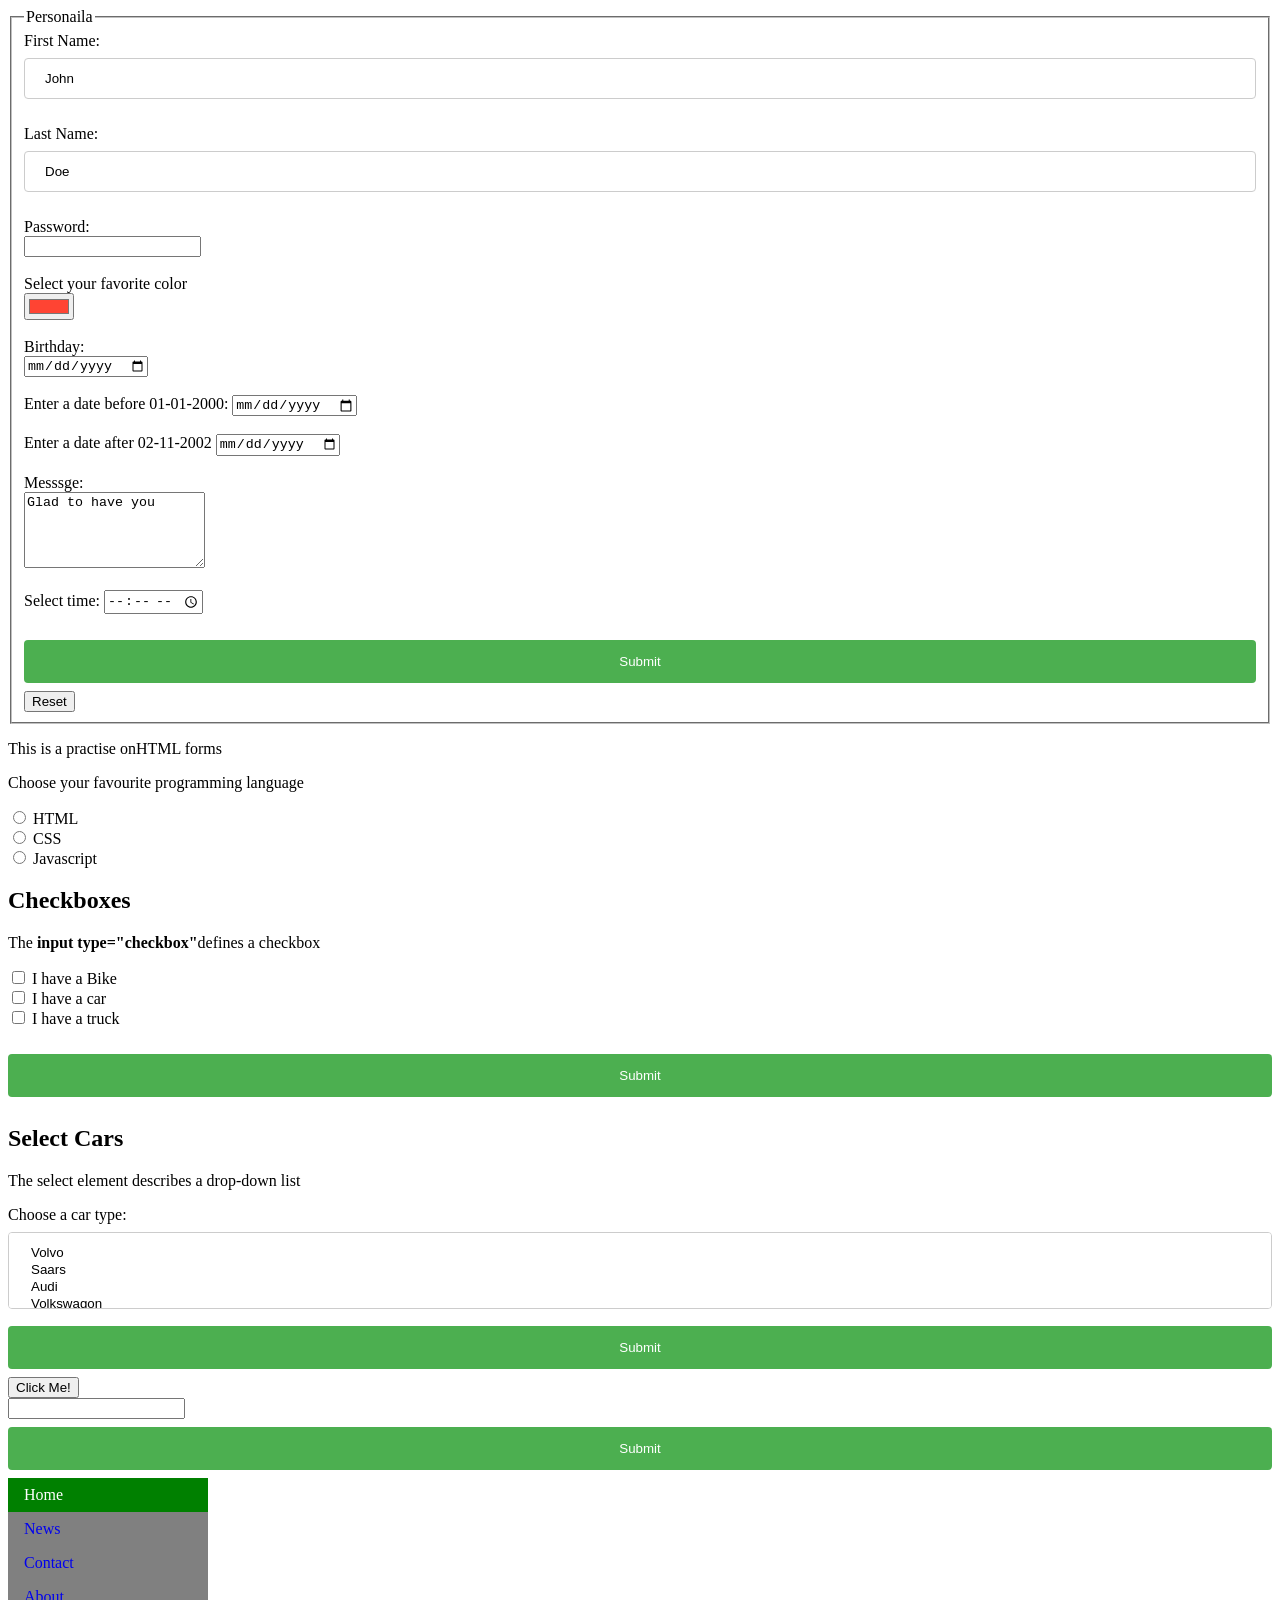
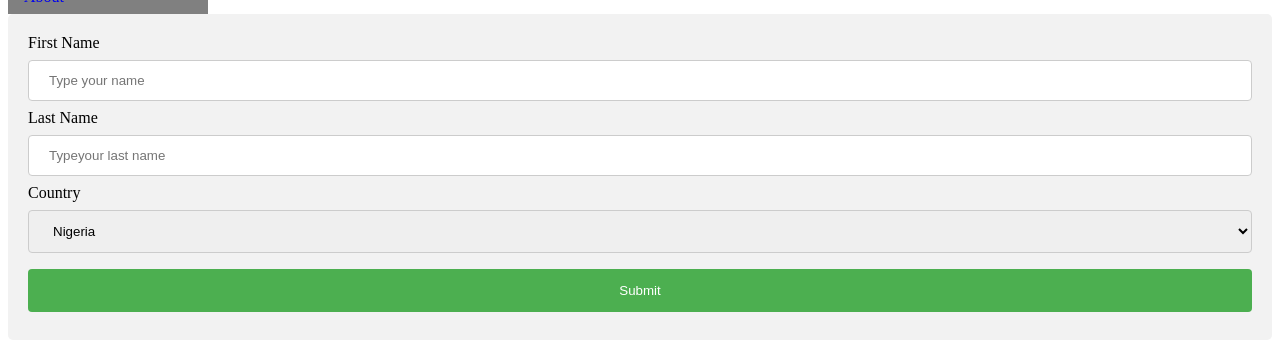
<file: anotherprac.html>
<!DOCTYPE html>
<html>
    <head>
        <title>ANothee practice</title>
        <link rel="stylesheet" href="./css/anothprac.css">
    </head>
    <body>
    
        <form>
    
            <fieldset>
                <legend>Personaila</legend>
            <label for="fmane">First Name:</label><br>
            <input type="text" id="fname" name="fname" value="John" required><br><br>
            <label for="lname">Last Name:</label><br>
            <input type="text" id="lname" name="lname" value="Doe"><br><br>
            <label for="password">Password:</label><br>
            <input type="password" id="pwd" name="pwd"><br><br>
            <label for="fav_color">Select your favorite color</label><br>
            <input type="color" id="fav_color" name="fav_color" value="#ff4433"><br><br>
            <label for="birthday">Birthday:</label><br>
            <input type="date" id="birthday" name="birthday"><br><br>
            <label for="datemax">Enter a date before 01-01-2000:</label>
            <input type="date" id="datemax" name="datemax"><br><br>
            <label for="datemin">Enter a date after 02-11-2002</label>
            <input type="date" id="datemin" name="datemin"><br><br>
            <label for="message">Messsge:</label><br>
            <textarea name="message" style="width: 2oopx; height: 70px;">Glad to have you</textarea><br><br>
            <label for="appt">Select time:</label>
            <input type="time" id="appt" name="appt"><br><br>
            <input type="submit" id="submit">
            <input type="reset"> 
        </fieldset>
    
        </form>
    </div>

        <p>This is a practise onHTML forms</p>

        <p>Choose your favourite programming language</p>

        <form>
            <input type="radio" id="HTML" name="fav_language" value="HTML">
            <label for="HTML">HTML</label><br>
            <input type="radio" id="CSS" name="fav_language" value="CSS">
            <label for="CSS">CSS</label><br>
            <input type="radio" id="javascript" name="fav_language" value="javascript">
            <label for="javascript">Javascript</label><br>
        </form>

        <h2> Checkboxes</h2>
        <p>The <strong>input type="checkbox"</strong>defines a checkbox</p>
        <form>
            <input type="checkbox" id="vehicle1" name="vehicle1" value="Bike">
            <label for="vehicle1">I have a Bike</label><br>
            <input type="checkbox"id="vehicle2" name="vehicle2" value="Car">
            <label for="vehicle2">I have a car</label><br>
            <input type="checkbox" id="vehicle3" name="vehicle3" value="Truck">
            <label for="vehicle3">I have a truck</label><br><br>
            <input type="Submit" value="Submit">
        </form>

        <h2>Select Cars</h2>
        <p>The select element describes a drop-down list</p>
        <form>
            <label for="cars">Choose a car type:</label>
            <select id="cars" name="cars" size="3" multiple>
                <option value="volvo">Volvo</option>
                <option value="Saars">Saars</option>
                <option value="Audi">Audi</option>
                <option value="Volkswagon">Volkswagon</option>
            </select>
            <input type="submit" id="submit">
            
        </form>
        
        <button type="button" onclick="alert('Hello World!')">Click Me!</button>

        <form>
            <input list="browsers" name="browser">
            <datalist id="browsers">
                <option value="Chrome">
                <option value="Mozilla">
                <option value="Internet Explorer">
                <option value="Phoneix">
            </datalist>
            <input type="submit">
        </form>

       <ul>
           <li><a class="active" href="#home">Home</a></li>
           <li><a href="#news">News</a></li>
           <li><a href="#contact">Contact</a></li>
           <li><a href="#about">About</a></li>
       </ul>

       <div>
           <form>
               <label for="fname">First Name</label>
               <input type="text" name="first name" id="fnmae" placeholder="Type your name">
               <label for="lname">Last Name</label>
               <input type="text" name="last name"id="lname"placeholder="Typeyour last name">
               <label for="country">Country</label>
               <select id="country" name="country">
                   <option value="nigeria">Nigeria</option>
                   <option value="australia">Australia</option>
                   <option value="Niger">Niger</option>
                   <option value="USA">USA</option>
               </select>
               <input type="submit" value="Submit">
           </form>
       </div>
    </body>
</html>
</file>
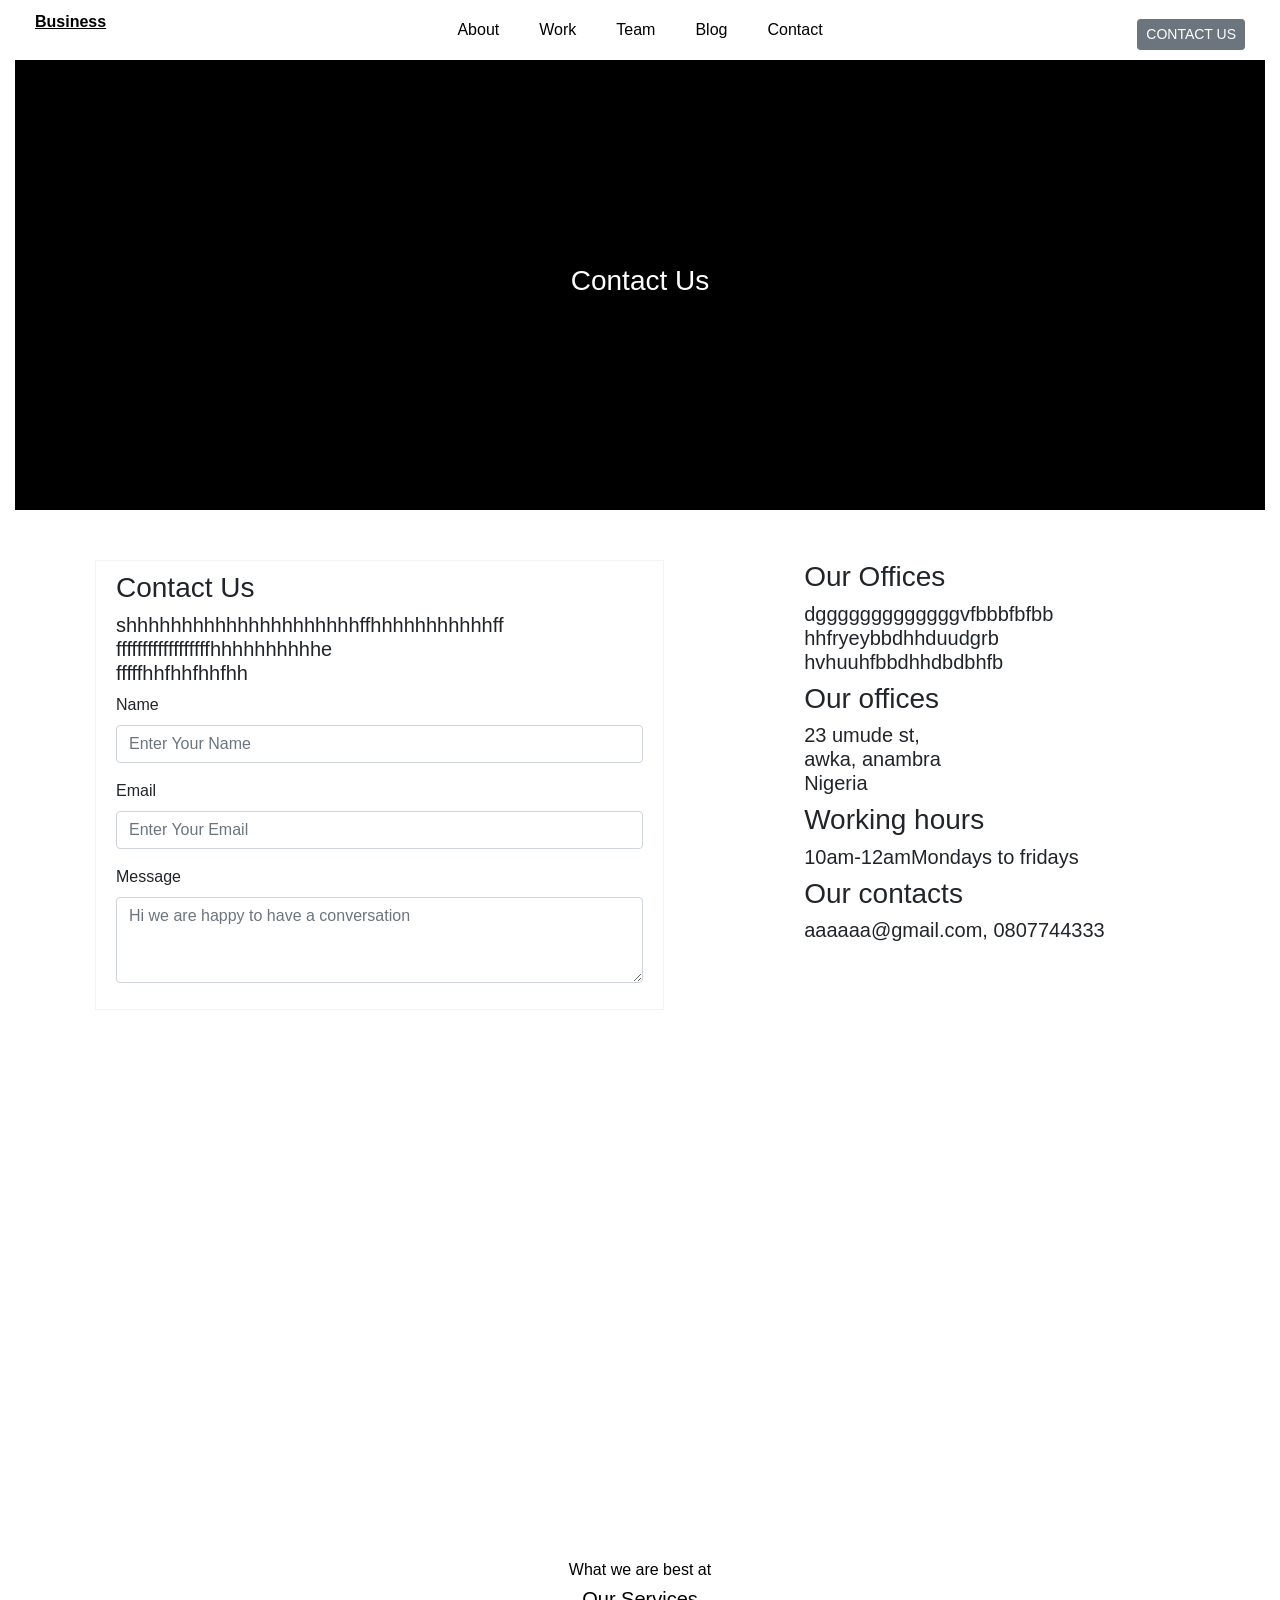
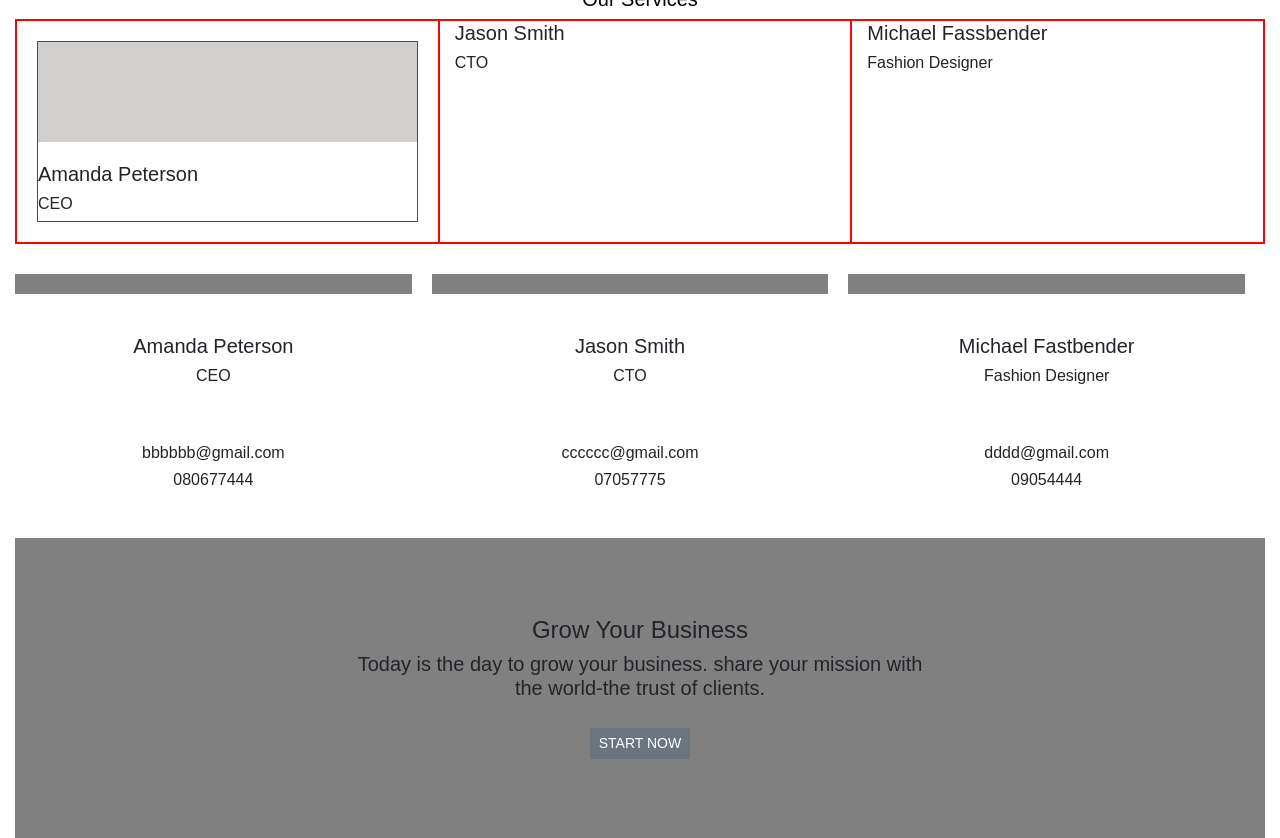
<file: business cont 2.html>
<!doctype html>
<html lang="en">
  <head>
    <!-- Required meta tags -->
    <meta charset="utf-8">
    <meta name="viewport" content="width=device-width, initial-scale=1, shrink-to-fit=no">

    <!-- Bootstrap CSS -->
    <link rel="stylesheet" href="https://cdn.jsdelivr.net/npm/bootstrap@4.6.0/dist/css/bootstrap.min.css" integrity="sha384-B0vP5xmATw1+K9KRQjQERJvTumQW0nPEzvF6L/Z6nronJ3oUOFUFpCjEUQouq2+l" crossorigin="anonymous">

    <title>Business Contact page</title>
    <link rel="stylesheet" href="./css/Style3.css">
  </head>
  <body>
    <div class="container-fluid">
        <div class="nav_container">
            <div class="left-box">
                <p>Business</p>
            </div>
            <div class="box1">
                <div>About</div>
                <div>Work</div>
                <div>Team</div>
                <div>Blog</div>
                <div>Contact</div>
            </div>
            <div class="right-box">
                <button class="btn btn-secondary btn-sm">CONTACT US</button>
            </div>
        </div>
        <div class="banner"></div>
            <div class="content">
                <h3>Contact Us</h3>
            </div>
            <div class="content-buttom"></div>
            <div class="container-fluid">
                    <div class="row">
                      <div class="col-7 write_up">
                          <div class="contact1">
                        <h3>Contact Us</h3>
                        <h5>shhhhhhhhhhhhhhhhhhhhhffhhhhhhhhhhhff<br>ffffffffffffffffffhhhhhhhhhhe<br>fffffhhfhhfhhfhh</h5>
                        <form>
                                <div class="form-group">
                                  <label for="formGroupExampleInput">Name</label>
                                  <input type="text" class="form-control" id="formGroupExampleInput" placeholder="Enter Your Name">
                                </div>
                                <div class="form-group">
                                  <label for="formGroupExampleInput2">Email</label>
                                  <input type="text" class="form-control" id="formGroupExampleInput2" placeholder="Enter Your Email">
                                </div>
                            
                            <div class="form-group">
                              <label for="exampleFormControlTextarea1">Message</label>
                              <textarea class="form-control" id="exampleFormControlTextarea1" placeholder="Hi we are happy to have a conversation"rows="3"></textarea>
                            </div>
                              </form>
                    </div>
                    
                      </div>

                <div class="col-5 write_up2">
                        <h3>Our Offices</h3>
                        <h5>dgggggggggggggvfbbbfbfbb<br>hhfryeybbdhhduudgrb<br>hvhuuhfbbdhhdbdbhfb</h5>
                        <h3>Our offices</h3>
                        <h5>23 umude st,<br>awka, anambra<br>Nigeria</h5>
                        <h3>Working hours</h3>
                        <h5>10am-12amMondays to fridays</h5>
                        <h3>Our contacts</h3>
                        <h5>aaaaaa@gmail.com, 0807744333</h5>
                      </div>
                    </div>
                    <div class="content2">
                        <h3>location is New Haven</h3>
                    </div>
                    <div class="content3">
                        <h6>What we are best at</h6>
                        <h5>Our Services</h5>
                    </div>
                    <div class="row" style="border: 1px solid red;">
                        <div class="col pad_1" style="border: 1px solid red;">
                            <div class="services_card">
                                <div class="services_card_head"></div>
                                <h5>Amanda Peterson</h5>
                                <h6>CEO</h6>
                            </div>
                        </div>
                        
                        <div class="col" style="border: 1px solid red;">
                            <h5>Jason Smith</h5>
                            <h6>CTO</h6>
                        </div>

                        <div class="col" style="border: 1px solid red;">
                            <h5>Michael Fassbender</h5>
                            <h6>Fashion Designer</h6>
                        </div>
                    </div>
                    <div class="row">
                            <div class="col pad-1 g1"></div>
                            
                            <div class="col pad-2 g2"></div>

                            <div class="col pad-3 g3"></div>
                     </div>
                     <div class="row">
                            <div class="col pad-1">
                                <h5>Amanda Peterson</h5>
                                <h6>CEO</h6>
                            </div>
                            
                            <div class="col pad-2">
                                <h5>Jason Smith</h5>
                                <h6>CTO</h6>
                            </div>

                            <div class="col pad-3">
                                <h5>Michael Fastbender</h5>
                                <h6>Fashion Designer</h6>
                            </div>
                     </div>
                     <div class="row">
                            <div class="col pad-1">
                                <h6>bbbbbb@gmail.com</h6>
                                <h6>080677444</h6>
                            </div>
                            
                            <div class="col pad-2">
                                <h6>cccccc@gmail.com</h6>
                                <h6>07057775</h6>
                            </div>

                            <div class="col pad-3">
                                <h6>dddd@gmail.com</h6>
                                <h6>09054444</h6>
                            </div>
                     </div>

                     
                     
                    
                         
                     </div>
                     <div class="content3_final">
                         <h4>Grow Your Business</h4>
                         <h5>Today is the day to grow your business. share your mission with<br> the world-the trust of clients.</h5>
                         <button class="btn btn-secondary btn-sm down">START NOW</button>
                     </div>
            </div>
    </div>

    <!-- Optional JavaScript; choose one of the two! -->

    <!-- Option 1: jQuery and Bootstrap Bundle (includes Popper) -->
    <script src="https://code.jquery.com/jquery-3.5.1.slim.min.js" integrity="sha384-DfXdz2htPH0lsSSs5nCTpuj/zy4C+OGpamoFVy38MVBnE+IbbVYUew+OrCXaRkfj" crossorigin="anonymous"></script>
    <script src="https://cdn.jsdelivr.net/npm/bootstrap@4.6.0/dist/js/bootstrap.bundle.min.js" integrity="sha384-Piv4xVNRyMGpqkS2by6br4gNJ7DXjqk09RmUpJ8jgGtD7zP9yug3goQfGII0yAns" crossorigin="anonymous"></script>

    <!-- Option 2: Separate Popper and Bootstrap JS -->
    <!--
    <script src="https://code.jquery.com/jquery-3.5.1.slim.min.js" integrity="sha384-DfXdz2htPH0lsSSs5nCTpuj/zy4C+OGpamoFVy38MVBnE+IbbVYUew+OrCXaRkfj" crossorigin="anonymous"></script>
    <script src="https://cdn.jsdelivr.net/npm/popper.js@1.16.1/dist/umd/popper.min.js" integrity="sha384-9/reFTGAW83EW2RDu2S0VKaIzap3H66lZH81PoYlFhbGU+6BZp6G7niu735Sk7lN" crossorigin="anonymous"></script>
    <script src="https://cdn.jsdelivr.net/npm/bootstrap@4.6.0/dist/js/bootstrap.min.js" integrity="sha384-+YQ4JLhjyBLPDQt//I+STsc9iw4uQqACwlvpslubQzn4u2UU2UFM80nGisd026JF" crossorigin="anonymous"></script>
    -->
  </body>
</html>
</file>
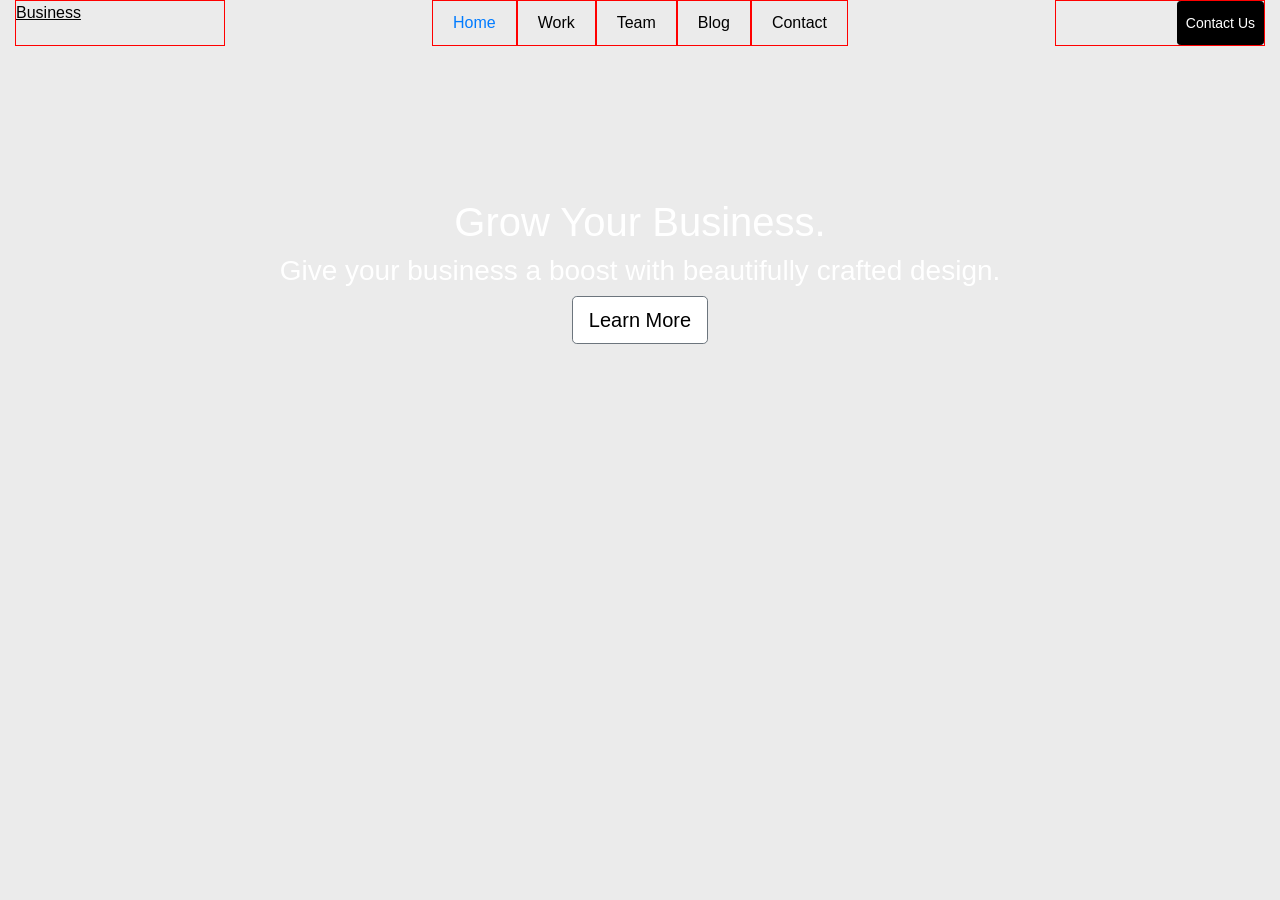
<file: index_copy.html>
<!doctype html>
<html lang="en">
  <head>
    <!-- Required meta tags -->
    <meta charset="utf-8">
    <meta name="viewport" content="width=device-width, initial-scale=1, shrink-to-fit=no">

    <!-- Bootstrap CSS -->
    <link rel="stylesheet" href="https://cdn.jsdelivr.net/npm/bootstrap@4.6.0/dist/css/bootstrap.min.css" integrity="sha384-B0vP5xmATw1+K9KRQjQERJvTumQW0nPEzvF6L/Z6nronJ3oUOFUFpCjEUQouq2+l" crossorigin="anonymous">
    <link rel="stylesheet" href="./css/styles.css">
    <title>Business Startup</title>
  </head>
  <body>
    <div class="container-fluid">
        <div class="nav_container">
            <div class="left-box">
                <p>Business</p>
            </div>
            <div class="box1">
                <div>
                    <a href="#">Home</a>
                </div>
                <div>Work</div>
                <div>Team</div>
                <div>Blog</div>
                <div>Contact</div>
                
            </div>
            <div class="right-box">
                <button class="btn btn-info btn-sm">
                    Contact Us
                </button>
            </div>
        </div>

        <div class="banner">
            
            <div class="content">
                <h1>Grow Your Business.</h1>
                <h3>Give your business a boost with beautifully crafted design.</h3>
                <button class="btn btn-secondary btn-lg">Learn More</button>
            </div>

        </div>
        
    </div>
                <!-- <nav class="navbar navbar-expand-lg navbar-light bg-light">
                  <a class="navbar-brand" href="#">Business</a>
                        <button class="navbar-toggler" type="button" data-toggle="collapse" data-target="#navbarSupportedContent" aria-controls="navbarSupportedContent" aria-expanded="false" aria-label="Toggle navigation">
                          <span class="navbar-toggler-icon"></span>
                        </button>
                      
                        <div class="collapse navbar-collapse" id="navbarSupportedContent">
                          <ul class="navbar-nav mr-auto">
                            <li class="nav-item active">
                              <a class="nav-link" href="#">About <span class="sr-only">(current)</span></a>
                            </li>
                            <li class="nav-item">
                              <a class="nav-link" href="#">Work</a>
                            </li>
                            <li class="nav-item">
                                    <a class="nav-link" href="#">Team</a>
                                  </li>
                                  <li class="nav-item">
                                        <a class="nav-link" href="#">Blog</a>
                                      </li>
                                      <li class="nav-item">
                                            <a class="nav-link" href="#">Contact</a>
                                          </li>
                          </ul>
                          <form class="form-inline my-2 my-lg-0">
                            <button class="btn btn-outline-success my-2 my-sm-0" type="submit">Contact Us</button>
                          </form>
                        </div>
                      </nav> -->


      <!-- <div class="container">
          <div class="row">
              <div class="col-lg-12">
                  <div class="content">
                        <h1>Grow Your Business.</h1>
                        <h3>Give your business a boost with beautifully crafted design.</h3>
                        <button class="btn btn-secondary btn-lg">Learn More</button>
                  </div>
              </div>
          </div>
      </div> -->
      
    
    <!-- Optional JavaScript; choose one of the two! -->

    <!-- Option 1: jQuery and Bootstrap Bundle (includes Popper) -->
    <script src="https://code.jquery.com/jquery-3.5.1.slim.min.js" integrity="sha384-DfXdz2htPH0lsSSs5nCTpuj/zy4C+OGpamoFVy38MVBnE+IbbVYUew+OrCXaRkfj" crossorigin="anonymous"></script>
    <script src="https://cdn.jsdelivr.net/npm/bootstrap@4.6.0/dist/js/bootstrap.bundle.min.js" integrity="sha384-Piv4xVNRyMGpqkS2by6br4gNJ7DXjqk09RmUpJ8jgGtD7zP9yug3goQfGII0yAns" crossorigin="anonymous"></script>

    <!-- Option 2: Separate Popper and Bootstrap JS -->
    <!--
    <script src="https://code.jquery.com/jquery-3.5.1.slim.min.js" integrity="sha384-DfXdz2htPH0lsSSs5nCTpuj/zy4C+OGpamoFVy38MVBnE+IbbVYUew+OrCXaRkfj" crossorigin="anonymous"></script>
    <script src="https://cdn.jsdelivr.net/npm/popper.js@1.16.1/dist/umd/popper.min.js" integrity="sha384-9/reFTGAW83EW2RDu2S0VKaIzap3H66lZH81PoYlFhbGU+6BZp6G7niu735Sk7lN" crossorigin="anonymous"></script>
    <script src="https://cdn.jsdelivr.net/npm/bootstrap@4.6.0/dist/js/bootstrap.min.js" integrity="sha384-+YQ4JLhjyBLPDQt//I+STsc9iw4uQqACwlvpslubQzn4u2UU2UFM80nGisd026JF" crossorigin="anonymous"></script>
    -->
  </body>
</html>
</file>
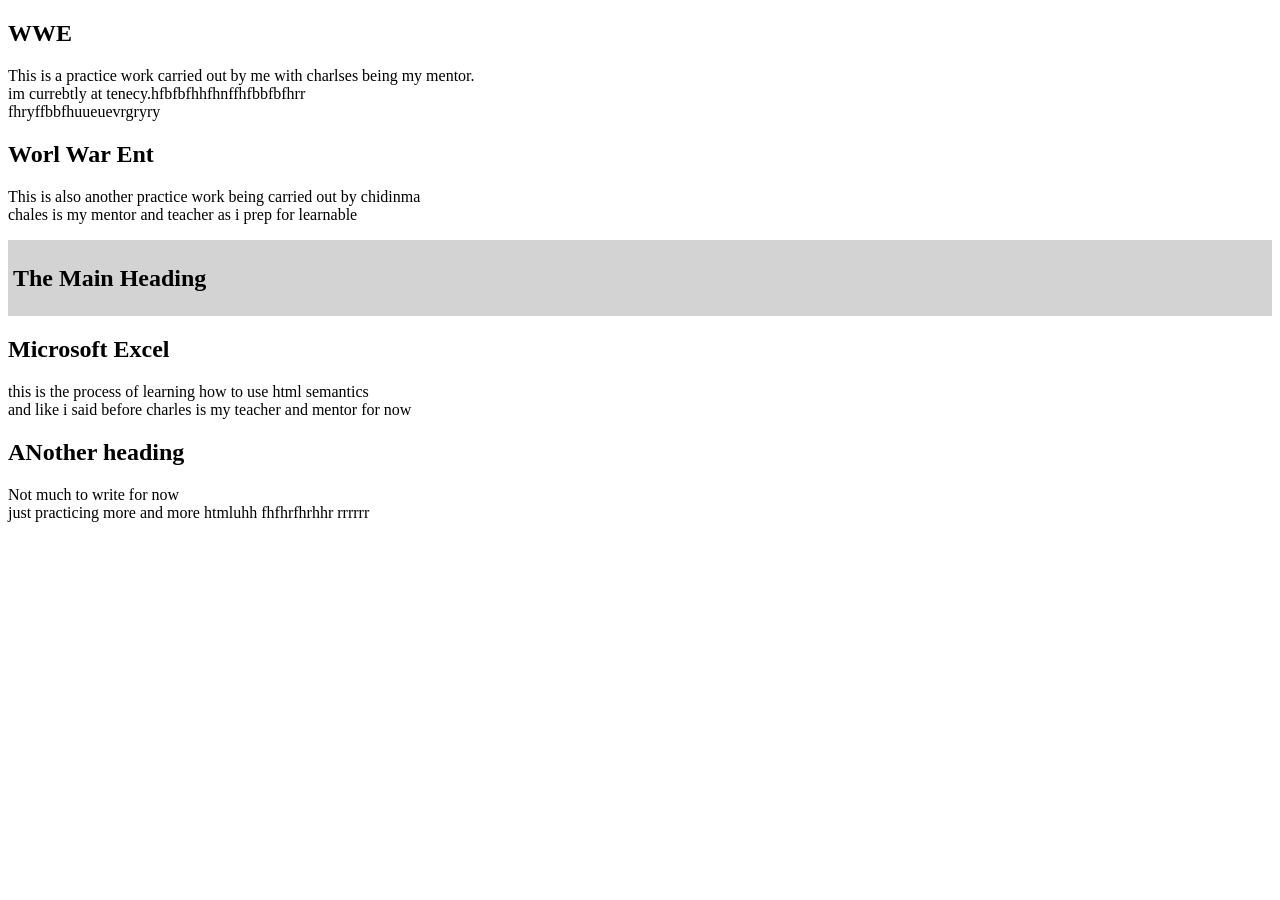
<file: Semantics.html>
<!DOCTYPE html>
<html>
<head>
    <style>
        .all-browser{
            margin: 0%;
            padding: 5px;
            background-color: lightgray; 
        }
         .browser br{
            margin: 10px;
            padding: 5px;
            background-color: white;
        }
    
        </style>
    <title>Semantics practice</title>
    

</head>
<body>
    
    <section>
        <h1>WWE</h1>
        <p>This is a practice work carried out by me with charlses being my mentor.<br> im currebtly at tenecy.hfbfbfhhfhnffhfbbfbfhrr<br>fhryffbbfhuueuevrgryry</p>
    </section>
    <section>
        <h1>Worl War Ent</h1>
        <p>This is also another practice work being carried out by chidinma<br>chales is my mentor and teacher as i prep for learnable</p>

    </section>
    <article class="all-browser">
        <h1>The Main Heading</h1>
    </article>
    <article class="browser">
        <h1 class="br">Microsoft Excel</h1>
        <p>this is the process of learning how to use html semantics<br>and like i said before charles is my teacher and mentor for now</p>
    </article>
    <article>
        <h1>ANother heading</h1>
        <p>Not much to write for now<br>just practicing more and more htmluhh fhfhrfhrhhr rrrrrr</p>
    </article>
</body>
</html>
</file>
<file: css/anothprac.css>
body{
    background-color:white
    
}
ul{
    list-style-type: none;
    margin: 0%; padding: 0%;width: 200px;background-color:pink;
}
li a{
    display: block; padding: 8px 16px; background-color:gray;text-decoration: none;
}
li a:hover{
    background-color:#555;color:white;
}
.active{
    background-color: green;color: white;
}
a:hover:not(.active){
    background-color:#555; color:white;
}
input[type="text"], select{
    width: 100%; padding: 12px 20px;margin:8px 0px; border:1px solid #ccc; display:inline-block; border-radius: 4px;box-sizing: border-box;
} 
input[type=submit]{
    width:100%; padding:14px 20px;margin:8px 0px; border-radius:4px;background-color: #4CAF50;color:white;border:none;cursor:pointer;
}
input[type=submit]:hover{
    background-color:  #45a049;
}
div{
    background-color:#f2f2f2; padding:20px; border-radius: 5px;
}
</file>
<file: css/Style3.css>
body{
    background:rgba(255,255,255);
}
.nav_container{
    display:flex; flex-direction: row; color:black;
}
.left-box{
    display:flex; align-items: flex-start; flex:2;justify-content: flex-start; color:black;
    /* border: 1px solid red;  */
    padding: 10px 20px;
}
.left-box p{
    text-decoration: underline; font-weight: bold;
}
.right-box{
    display:flex; align-items: flex-end; flex: 2;justify-content: flex-end;
    /* border: 1px solid red; */
    color:black; padding: 10px 20px;
}
.box1{
    display: flex; flex-direction: row; align-items: center; flex:4;justify-content: center; color:black; 
}
.box1 div{
    /* border: 1px solid red;  */
    padding: 10px 20px;
}
.content{
    background:black; 
    display: flex;flex-direction: column; align-items: center; justify-content: center; text-align: center; color:white;height: 450px;
}
.banner{
    width: 100%; 
}
.write_up{
    padding: 10px 60px; 
    /* text-transform: uppercase; */
}
.write_up2{
    padding: 10px 60px;
}
.content-buttom{
    margin-bottom: 40px;
}
.contact1{
    border: 1px solid rgb(245, 243, 243);margin-left:20px;margin-right:20px;padding: 10px 20px;
}
.content2{
    display: flex; flex-direction: column;align-items: center;justify-content: center;color: white; margin-top: 50px;
    background:url('https://images.unsplash.com/photo-1523443571261-671bddef4ecd?ixid=MnwxMjA3fDB8MHxwaG90by1wYWdlfHx8fGVufDB8fHx8&ixlib=rb-1.2.1&auto=format&fit=crop&w=1365&q=80');
    height: 450px;
}
.content3{
    display: flex;flex-direction: column; align-items: center;justify-content: center;color:black; margin-top: 40px;
}
.pad_1{
    padding: 20px;
}


.services_card {
    border: 1px solid red;
}
.services_card_head {
    height: 100px; width: 100%; background: rgb(209, 206, 206); margin-bottom: 20px;
}
.pad-1{
    padding: 10px 90px; margin-right:20px;margin-top:30px;text-align: center;
    /* background: grey; */
}
.pad-2{
    padding: 10px 90px; margin-right: 20px;margin-top: 30px; text-align: center;
    /* background: gray; */
}
.pad-3{
    padding: 10px 90px; margin-right:20px;margin-top:30px;text-align: center;
    /* background: gray; */
}
.g1{
    background: gray; 
}
.g2{
    background: gray;  
}
.g3{
    background: gray; 
}
.content3_final{
    display: flex; flex-direction: column;align-items: center;justify-content: center;text-align: center;margin-top: 30px;
    background: gray; height: 300px;
}
.down{
    margin-top:20px; border-radius: 0px;
}
</file>
<file: css/styles.css>
body{
    /* background: url('https://images.unsplash.com/39/lIZrwvbeRuuzqOoWJUEn_Photoaday_CSD%20(1%20of%201)-5.jpg?ixid=MnwxMjA3fDB8MHxwaG90by1wYWdlfHx8fGVufDB8fHx8&ixlib=rb-1.2.1&auto=format&fit=crop&w=1500&q=80') */
    background: rgb(235, 235, 235);
}  
.nav_container {
    display: flex; flex-direction: row; color: black;
} 
.content {
    display: flex; align-items: center; flex-direction: column; color: white; justify-content: center;
    background: url('https://images.unsplash.com/39/lIZrwvbeRuuzqOoWJUEn_Photoaday_CSD%20(1%20of%201)-5.jpg?ixid=MnwxMjA3fDB8MHxwaG90by1wYWdlfHx8fGVufDB8fHx8&ixlib=rb-1.2.1&auto=format&fit=crop&w=1500&q=80');
    height: 450px;
    /* text-align: center;
    padding-top: 25%; */
}
.content button{
    background-color: white; color: black;
}
.banner {
    width: 100%;
}
.left-box{
    /* justify-content: flex-end; display: flex; */
    flex:1; border: 1px solid red;
}
.left-box p {
    text-decoration: underline;
}
.right-box{
    justify-content: flex-end; display: flex;
    flex:1; border: 1px solid red;
}
.right-box button {
    background-color: black; border: 1px solid black;
}
.box1{
    align-items: center;
    flex: 4; flex-direction: row; display: flex; justify-content: center; color: black;
}
.box1 div {
    border: 1px solid red; padding: 10px 20px;
}
</file>
